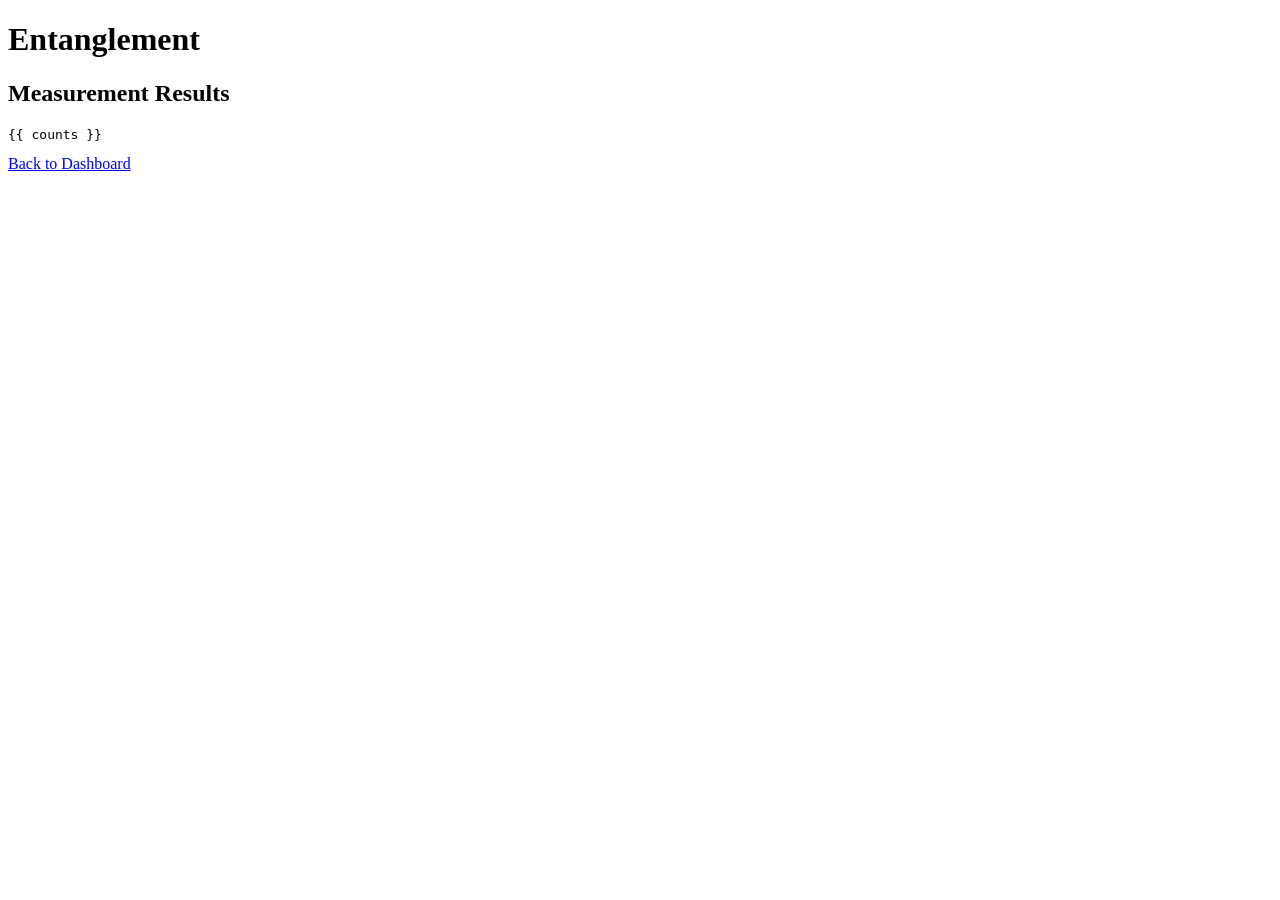
<file: week-2/Quantum-Communication-Dashboard/templates/entanglement.html>
<!DOCTYPE html>
 <html>
     <head> 
        <title>Entanglement</title> 
    </head> 
    <body>
         <h1>Entanglement</h1>
         <h2>Measurement Results</h2>
          <pre>{{ counts }}</pre> 
          <a href="/">Back to Dashboard</a> 
    </body> 
</html>
</file>
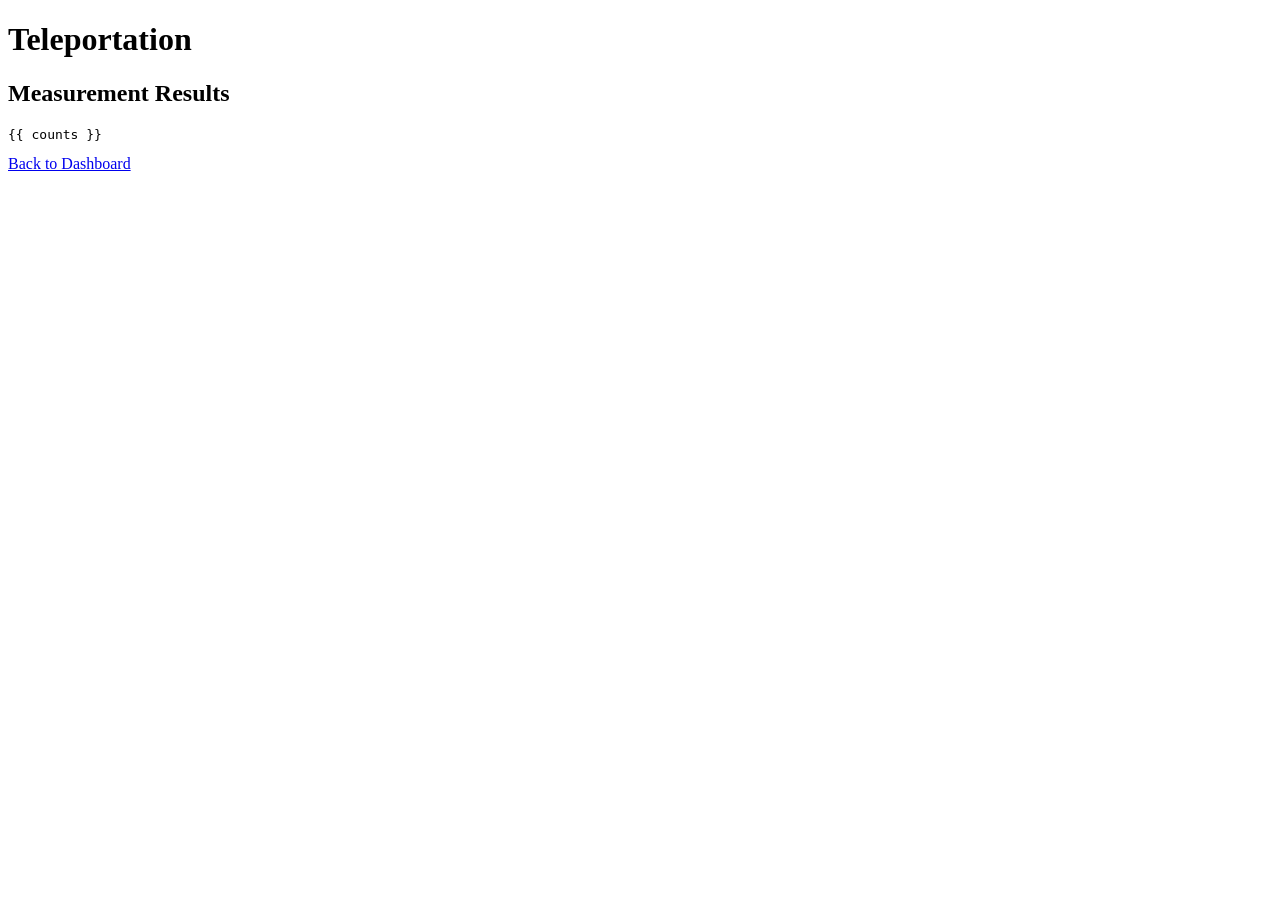
<file: week-2/Quantum-Communication-Dashboard/templates/teleportation.html>
<!DOCTYPE html>
 <html>
     <head> 
        <title>Teleportation</title> 
    </head> 
    <body>
         <h1>Teleportation</h1>
         <h2>Measurement Results</h2>
          <pre>{{ counts }}</pre> 
          <a href="/">Back to Dashboard</a> 
    </body> 
</html>
</file>
